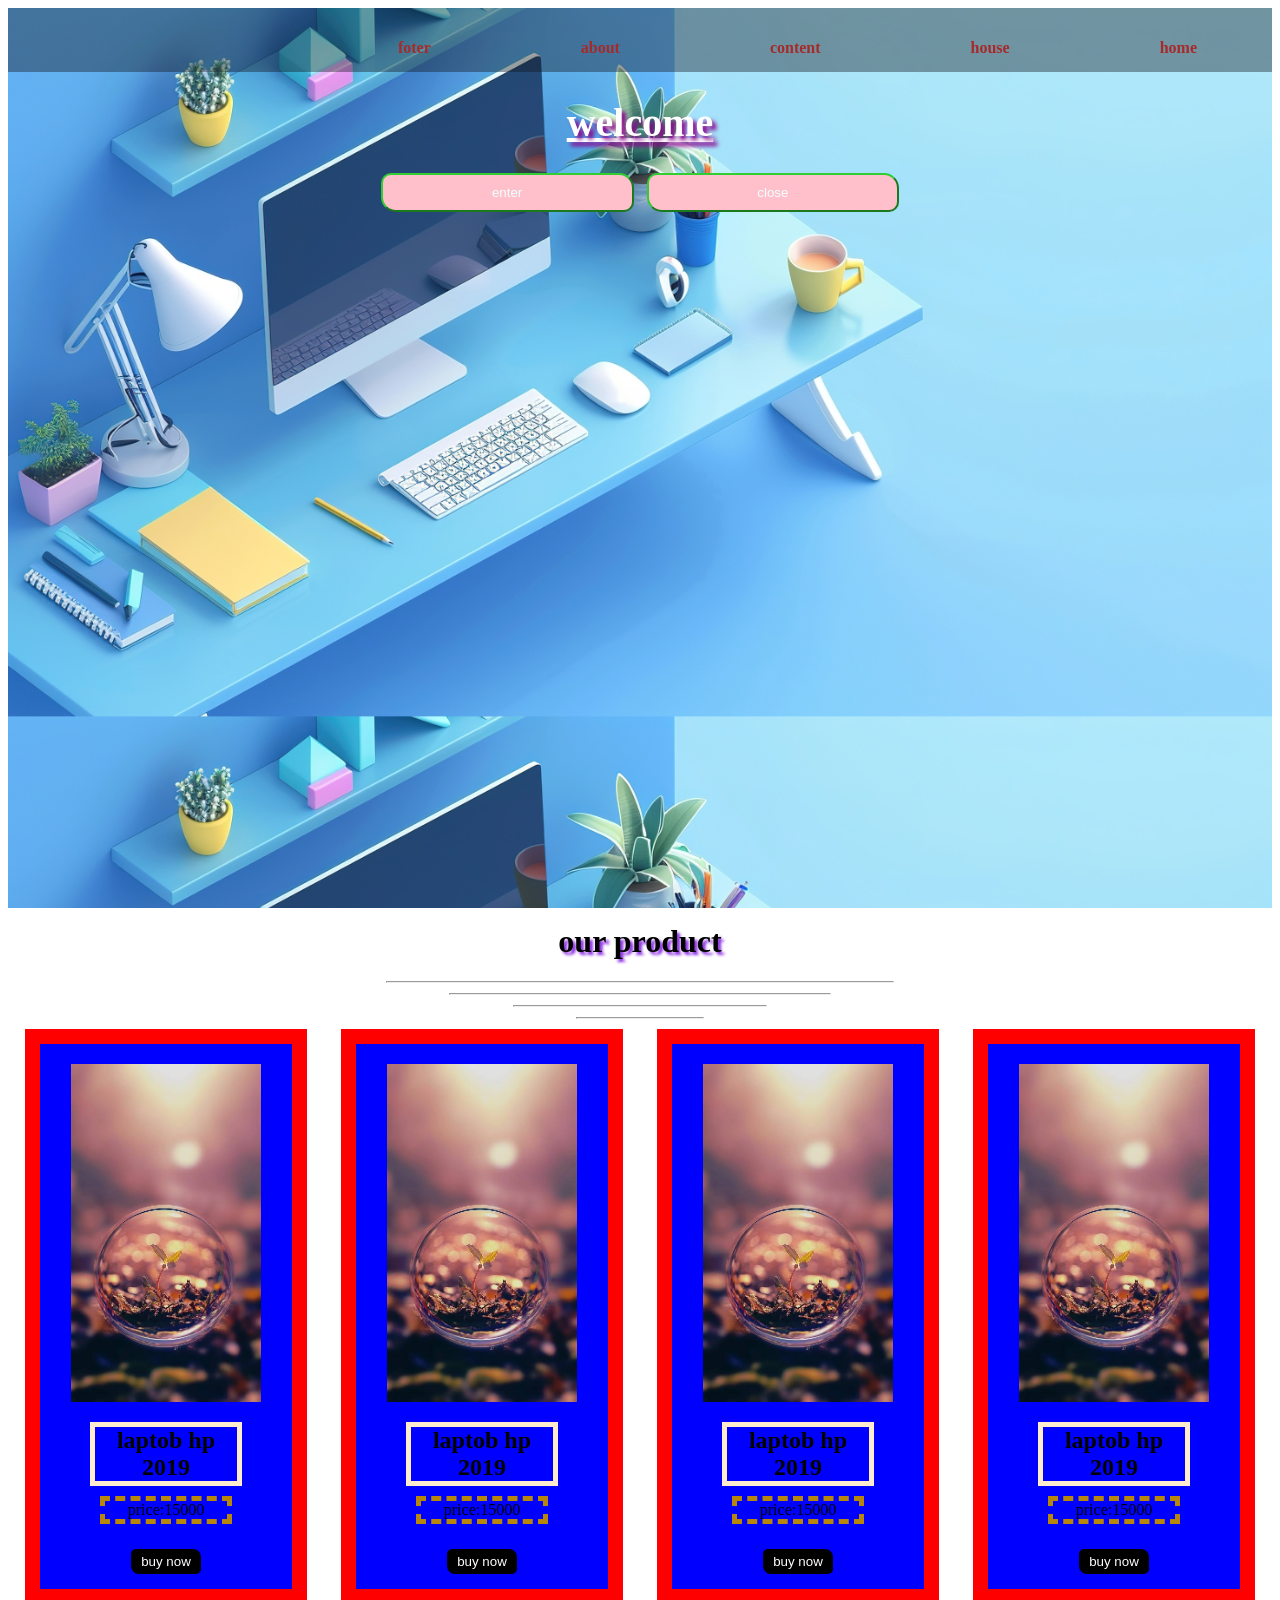
<file: index.html>
<html>

<head>
    <title>Document</title>
    <link rel="stylesheet" href="main.css">
</head>

<body>
<div class="n">
<div class="m">
    <ul>
        <li><a href="">home</a></li>
        <li><a href="">house</a></li>
        <li><a href="">content</a></li>
        <li><a href="">about</a></li>
        <li><a href="">foter</a></li>
    </ul>

</div>
<div class="nm">
<h1>welcome</h1>
<button>enter</button>
<button>close</button>
</div>
</div>
<div class="products">
    <div class="product1">
    
        <h1>our product</h1>
        <hr style="width: 40% ; margin: 10px auto;">
                <hr style="width: 30% ; margin: 10px auto;">
        <hr style="width: 20% ; margin: 10px auto;">
        <hr style="width: 10% ; margin: 10px auto;">


    </div>
    <div class="parent">
        <div class="item">
            <img src="img/TEST3.PNG" alt="">
            <h2>laptob hp 2019</h2>
            <p>price:15000</p>
            <button>buy now</button>
        </div>
        <div class="item">
            <img src="img/TEST3.PNG" alt="">
            <h2>laptob hp 2019</h2>
            <p>price:15000</p>
            <button>buy now</button>
        </div>
        <div class="item">
            <img src="img/TEST3.PNG" alt="">
            <h2>laptob hp 2019</h2>
            <p>price:15000</p>
            <button>buy now</button>
        </div>
        <div class="item">
            <img src="img/TEST3.PNG" alt="">
            <h2>laptob hp 2019</h2>
            <p>price:15000</p>
            <button>buy now</button>
        </div>
    </div>
</div>
</body>

</html>
</file>
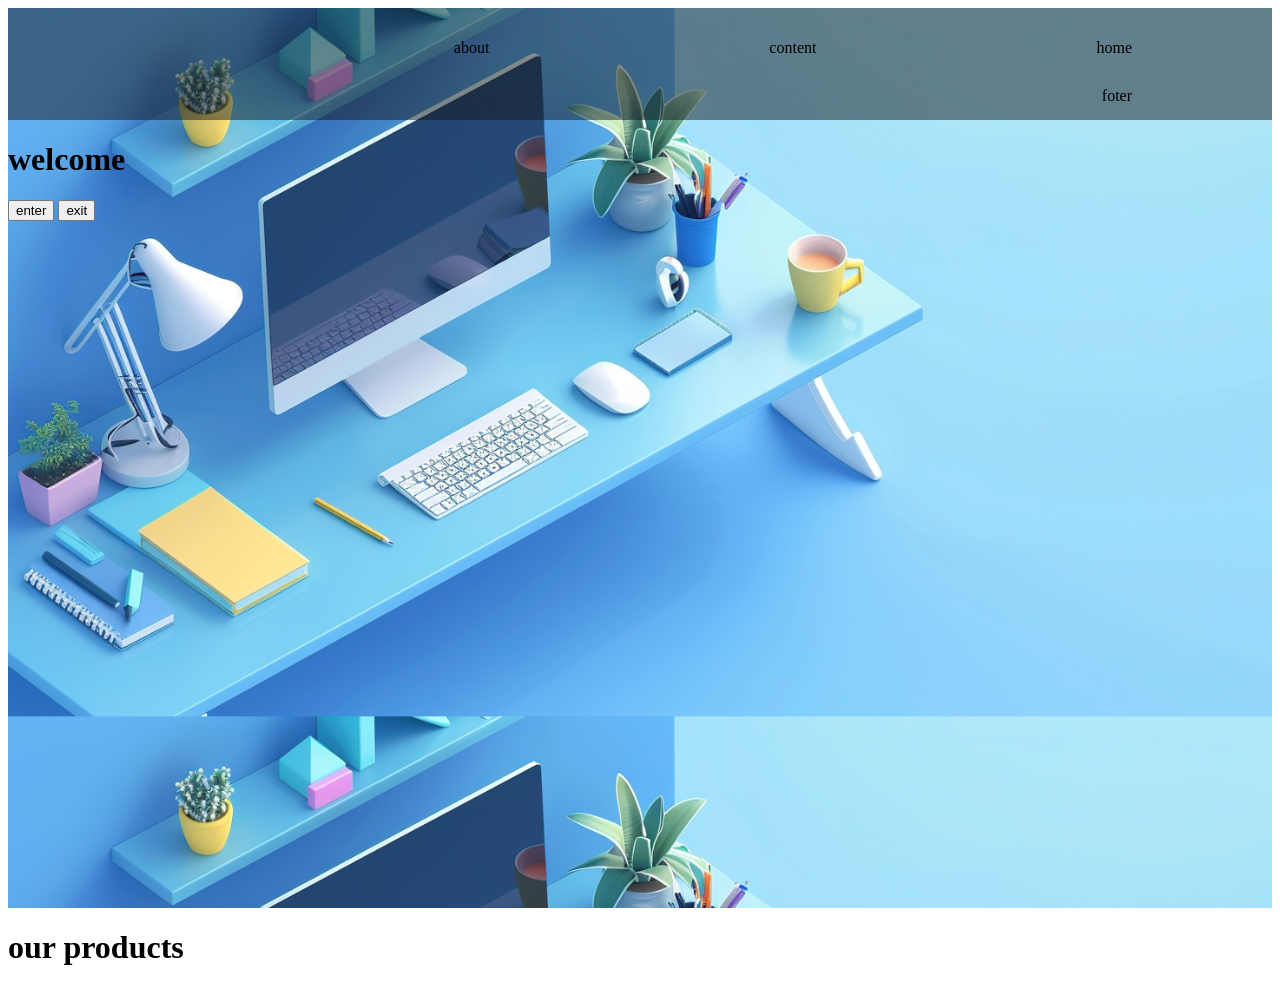
<file: TEST.HTML>
<html>
<head>
    <title>Al-Sahaba Pharmacy</title>
    <link rel="stylesheet" href="TEST.CSS">
</head>
<body>
    <div class="dad">
        <div class="product">
            <ul>
                <li>home</li>
                <li>content</li>
                <li>about</li>
                <li>foter</li>
            </ul>
            
        </div>
        <div class="ab">
            <h1>welcome</h1>
            <button>enter</button>
            <button>exit</button>
        </div>
     </div>
     <div class="products">
        <div class="product1">
            <h1>our products</h1>
            
        </div>
     </div>

</body>
</html>
</file>
<file: main.css>
.n {
    width: 100%;
    height: 100vh;
    background-image: url(img/TEST1.png);
    background-size: 100%;
}

.n .m {
    background-color: rgba(18, 20, 28, 0.4);
    overflow: auto;


}

.n .m ul li {
    float: right;
    margin: 0px 10px;
    padding: 15px 50px;
    list-style-type: none;
}
.n .m ul li a{
    text-decoration: none;
    color: brown;
    font-weight: 700;
    margin: 0px 15px;
}
.n .m ul li a:hover{
transform: scale(1.2,1.2);
transform: rotate(180deg);
background-color: aqua;
border: 3px solid yellow;
border-radius: 50px;
}
.n .nm{
    text-align: center;
    font-size: 20px;
    margin: 15px 0px;
}
.n .nm img{
    width: 20%;
    transition: 5s;
}
.n .nm img:hover{
    transform: scale(1.2,1.2);
    transform: rotate(180deg);
}
.n .nm h1{
    text-decoration: underline ;
    color: white;
    text-shadow: 4px 4px 4px darkmagenta;
    transition: 1s;
}

.n .nm h1:hover{
    transform: scale(1.2,1.2);
    transform: rotate(180deg);
}
.n .nm button{
    background-color: pink;
    color: azure;
    padding: 10px;
    margin: 0px 4px;
    width: 20%;
    border-radius: 10px 15px;
    border-color: limegreen;
    transition: 1.5s;
}
.n .nm button:hover{
    transform: scale(1.2,1.2);
    transform: rotate(180deg);
}
.products h1{
    text-align: center;
    margin-top: 15px;
    text-shadow: 3px 3px 3px blueviolet;

}
.products .item{
    width: 20%;
    text-align: center;
    border: 15px solid red;
    background-color: blue;

}
.products .item img{
    width: 75%;
    margin: 20px 0px;
}
.products .item button{
    margin: 15px 0px;
    border: 4px solid black;
    background-color: black;
    color: white;
    border-radius: 5px 8px;
}
.products .item h2{
    border: 5px solid blanchedalmond;
    margin: 0px 50px;
}
.products .item p{
    border: 5px dashed darkgoldenrod;
    margin: 10px 60px;
}
.parent{
    display: flex;
    justify-content: space-around;
}
</file>
<file: TEST.CSS>
.dad{
    width: 100%;
    height: 100vh;
    background-image: url(img/TEST1.png);
    background-size: 100%;
}
.dad .product{
    background-color: rgb(20, 25, 30,0.5);
    overflow: auto;
}
.dad .product ul li {
    float: right;
    margin: 0px 100px;
    padding: 15px 40px;
    list-style-type: none;
}
</file>
